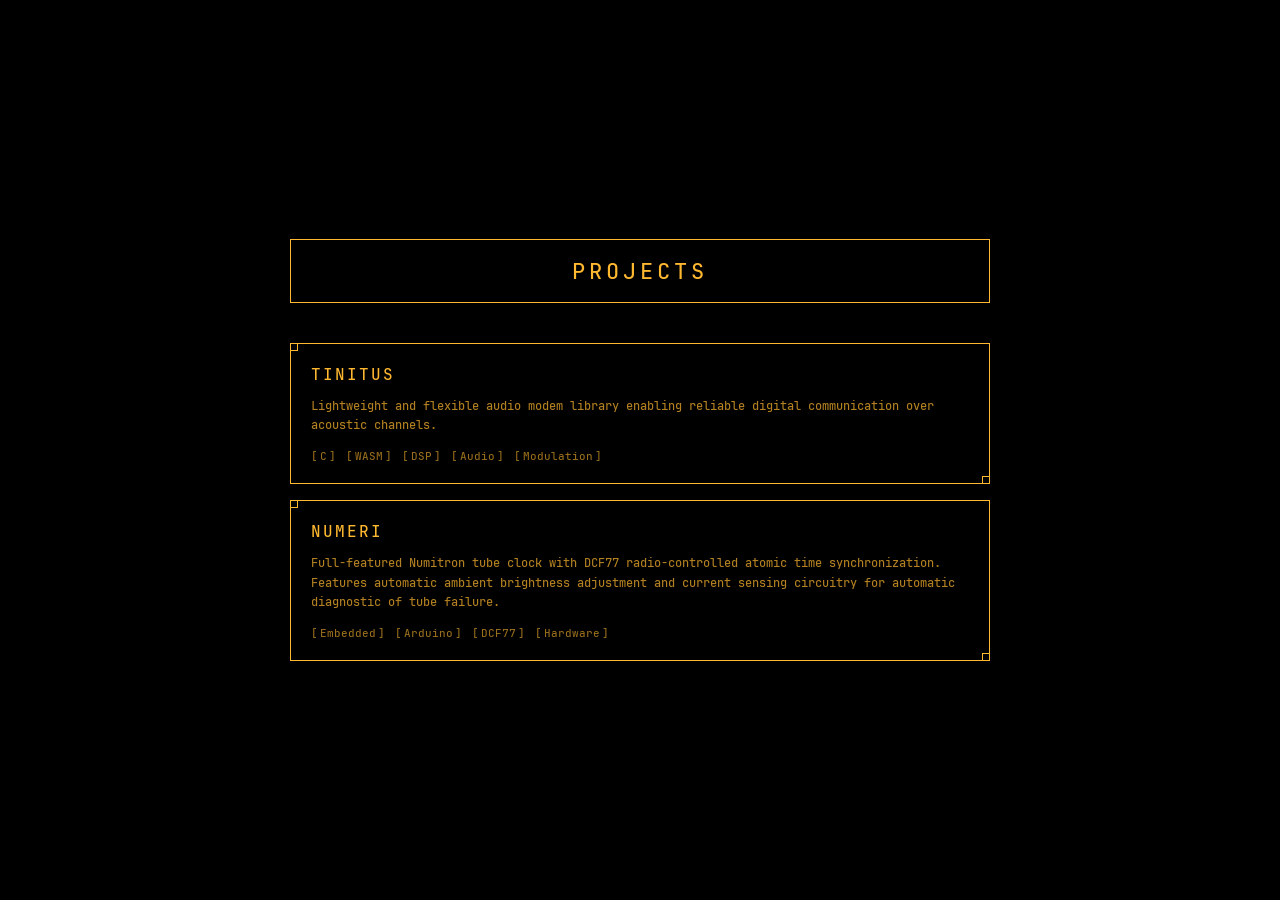
<file: index.html>
<!DOCTYPE html>
<html lang=en>
<head>
<meta charset=UTF-8>
<meta name=viewport content="width=device-width, initial-scale=1.0">
<title>Project Menu</title>
<style>@font-face{font-family:JetBrains Mono;src:url("assets/fonts/JetBrainsMono-Medium.ttf") format("truetype")}*{margin:0;padding:0;box-sizing:border-box}body{font-family:JetBrains Mono;background:#000;min-height:100vh;display:flex;justify-content:center;align-items:center;color:#ffb830;padding:40px 20px}.container{max-width:700px;width:100%}.header{margin-bottom:40px;border:1px solid #ffb830;padding:16px 20px;text-align:center}.header h1{font-size:1.4em;font-weight:500;color:#ffb830;letter-spacing:4px}.menu{display:flex;flex-direction:column;gap:16px}.menu-item{border:1px solid #ffb830;padding:20px;cursor:pointer;position:relative;transition:all .2s ease}.menu-item::before,.menu-item::after{content:'';position:absolute;width:6px;height:6px;border:1px solid #ffb830;background:#000}.menu-item::before{top:-1px;left:-1px}.menu-item::after{bottom:-1px;right:-1px}.menu-item:hover{background:rgba(255,184,48,0.05);box-shadow:0 0 15px rgba(255,184,48,0.3)}.menu-item:hover::before,.menu-item:hover::after{background:#ffb830;box-shadow:0 0 6px #ffb830}.menu-item-title{font-size:1em;font-weight:500;color:#ffb830;margin-bottom:12px;letter-spacing:2px}.menu-item-desc{color:#ffb830;font-size:.75em;line-height:1.6;opacity:.7;margin-bottom:14px}.tags{display:flex;gap:10px;flex-wrap:wrap;font-size:.7em;opacity:.6}.tag{color:#ffb830}.tag::before{content:'[';margin-right:2px}.tag::after{content:']';margin-left:2px}.menu-item:hover .tags{opacity:.9}@media(max-width:600px){.header h1{font-size:1.2em;letter-spacing:2px}.menu-item{padding:16px}}</style>
</head>
<body>
<div class=container>
<div class=header>
<h1>PROJECTS</h1>
</div>
<div class=menu>
<div class=menu-item onclick="window.location.href='https://servacek.github.io/audiomodem/'">
<div class=menu-item-title>TINITUS</div>
<div class=menu-item-desc>
Lightweight and flexible audio modem library enabling reliable digital communication over acoustic channels.
</div>
<div class=tags>
<span class=tag>C</span>
<span class=tag>WASM</span>
<span class=tag>DSP</span>
<span class=tag>Audio</span>
<span class=tag>Modulation</span>
</div>
</div>
<div class=menu-item onclick="window.location.href='https://servacek.github.io/numeri/'">
<div class=menu-item-title>NUMERI</div>
<div class=menu-item-desc>
Full-featured Numitron tube clock with DCF77 radio-controlled atomic time synchronization. Features automatic ambient brightness adjustment and current sensing circuitry for automatic diagnostic of tube failure.
</div>
<div class=tags>
<span class=tag>Embedded</span>
<span class=tag>Arduino</span>
<span class=tag>DCF77</span>
<span class=tag>Hardware</span>
</div>
</div>
</div>
</div>
</body>
</html>
</file>
